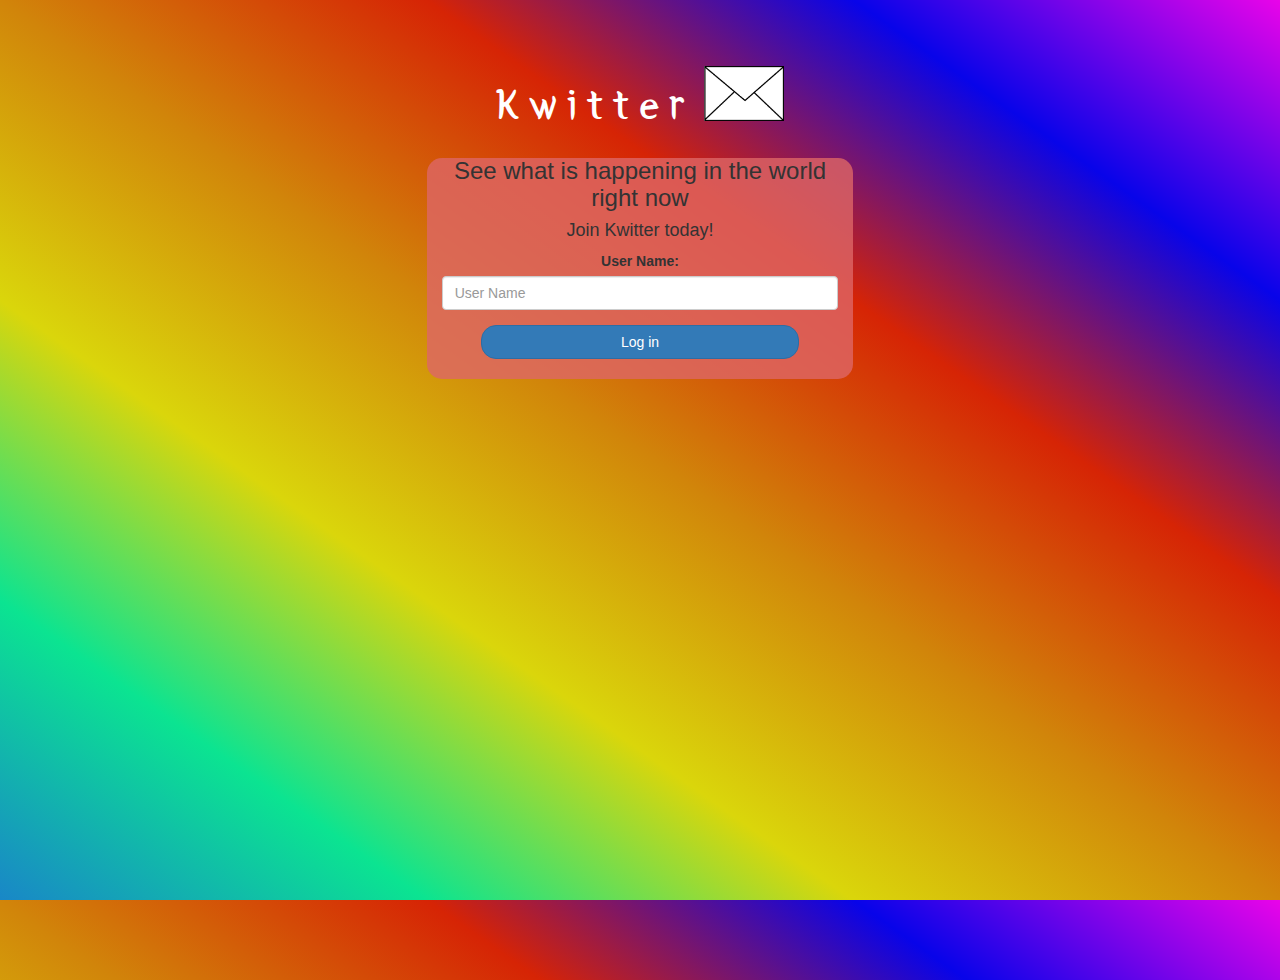
<file: index.html>
<!DOCTYPE html>
<html>
<head>
	<title>Kwitter</title>
<link href="https://fonts.googleapis.com/css?family=Yeon+Sung&display=swap" rel="stylesheet"><meta name="viewport" content="width=device-width, initial-scale=1">

<link rel="stylesheet" href="https://maxcdn.bootstrapcdn.com/bootstrap/3.4.0/css/bootstrap.min.css">
<script src="https://ajax.googleapis.com/ajax/libs/jquery/3.4.1/jquery.min.js"></script>
<script src="https://maxcdn.bootstrapcdn.com/bootstrap/3.4.0/js/bootstrap.min.js"></script>

<link rel="stylesheet" type="text/css" href="kwitter.css">
<script src="kwitter.js"></script>
</head>
<body>
<center>
	<h1 class="header">	
		Kwitter	<sup>
			<img src="[data-uri]">
	</sup>
</h1>
	<div class="col-lg-4 col-md-6 col-sm-6 col-xs-11 login_div">
		<h3 >See what is happening in the world right now</h3>
		<h4 >Join Kwitter today!</h4>
		<div class="form-group">
		  <label >User Name:</label>

		  <input type="text" id="user_name" class="form-control" placeholder="User Name">

		</div>
		<button id="login_button" class="btn btn-primary" onclick="addUser()">Log in</button>
		<br><br>
	</div>
</center>
</body>
</html>
</file>
<file: kwitter.css>
html, body
{
  height: 100%;
  margin: 0;
}

body
{
background-image: linear-gradient(to right top, #1987c7, #0be491, #dad60b, #d1850a, #d62405, #0804e9, #e904e9 );
}

.header
{
	color: white;font-family: 'Yeon Sung';font-size: 45px;letter-spacing: 10px;margin-top: 80px;
}
.header img
{
	width: 80px;margin-left: -15px;
}

.login_div
{
    background: rgba(221, 102, 102, 0.8);float: none;border-radius: 15px;
}

.logo
{
	width: 80px;margin-top: 30px;border-radius: 40px;
}

#login_button
{
	width: 80%;border-radius: 15px;
}

.room_name
{
	cursor: pointer;
	font-size: 20px;
}


#logout
{
	font-size: 20px; float: right;
}


#output
{
	padding: 10px; width:80%;background: rgba(255,255,255,0.8);border-radius: 15px;
}

.input_div_room_page
{
	width: 80%;
}

.input_div label
{
	color: white;font-size: 20px;
}


.input_div_message_page
{
	position: fixed;bottom: 0px;width: 100%;background: rgba(255,255,255,0.8);
}
.input_div_message_page label
{
	color: black;
}
.input_div_message_page #msg
{
	width: 80%;
}
.input_div_message_page button
{
	margin-top: 15px;
	width: 50%; 
}
.color_white
{
	color: white
}

.user_tick
{
	width:20px;
}
.message_h4
{
	padding-left:5px;color:grey;
}
</file>
